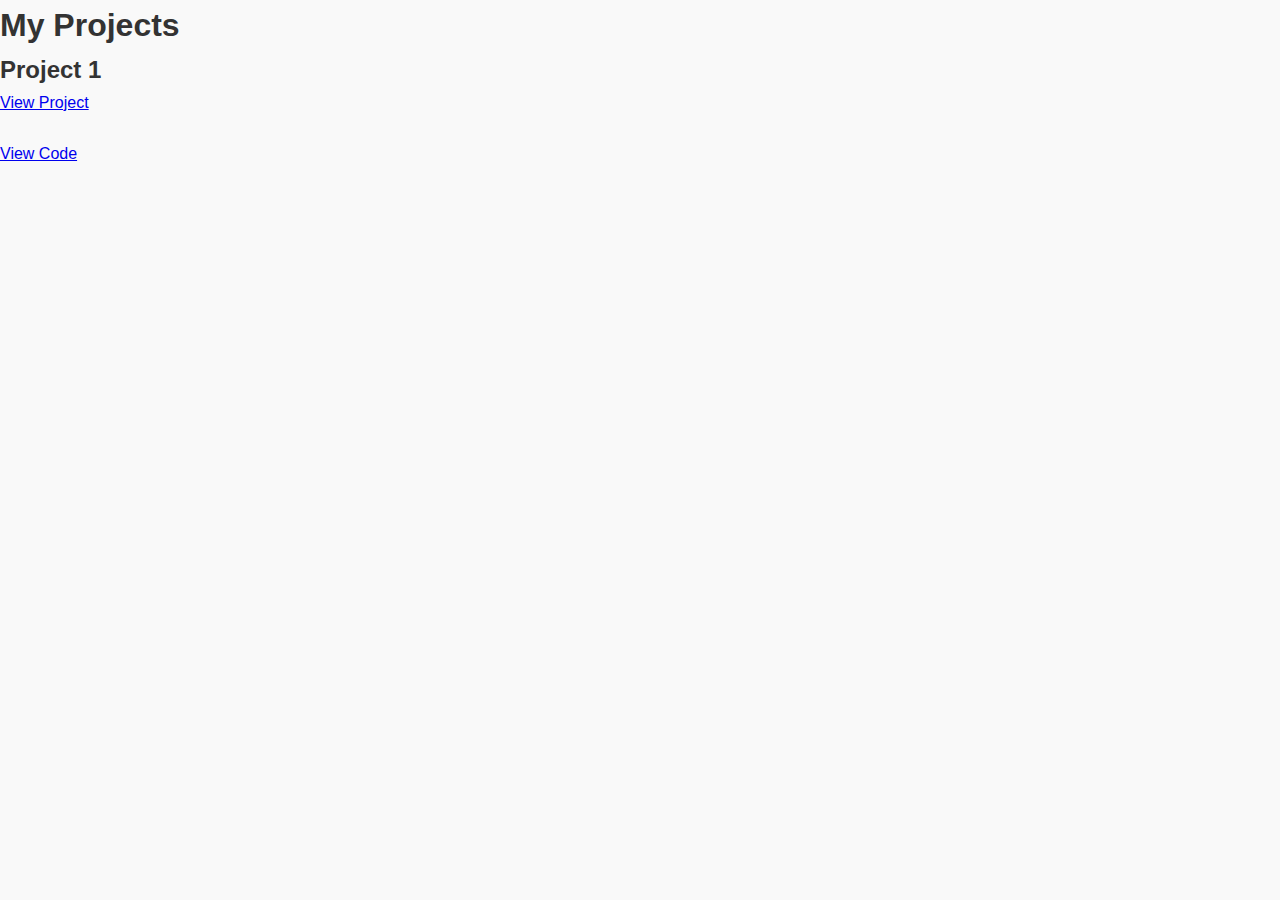
<file: index.html>
<!DOCTYPE html>
<html>
<head>
  <title>XD-Shado Portfolio</title>
  <link rel="stylesheet" href="style.css">
</head>
<body>

<h1>My Projects</h1>

<div>
  <h2>Project 1</h2>

  <a href="projects/project1/index.html" target="_blank">
    View Project
  </a>

  <br><br>

  <a href="https://github.com/XD-Shado/portfolio/tree/main/projects/project1" target="_blank">
    View Code
  </a>
</div>

</body>
</html>
</file>
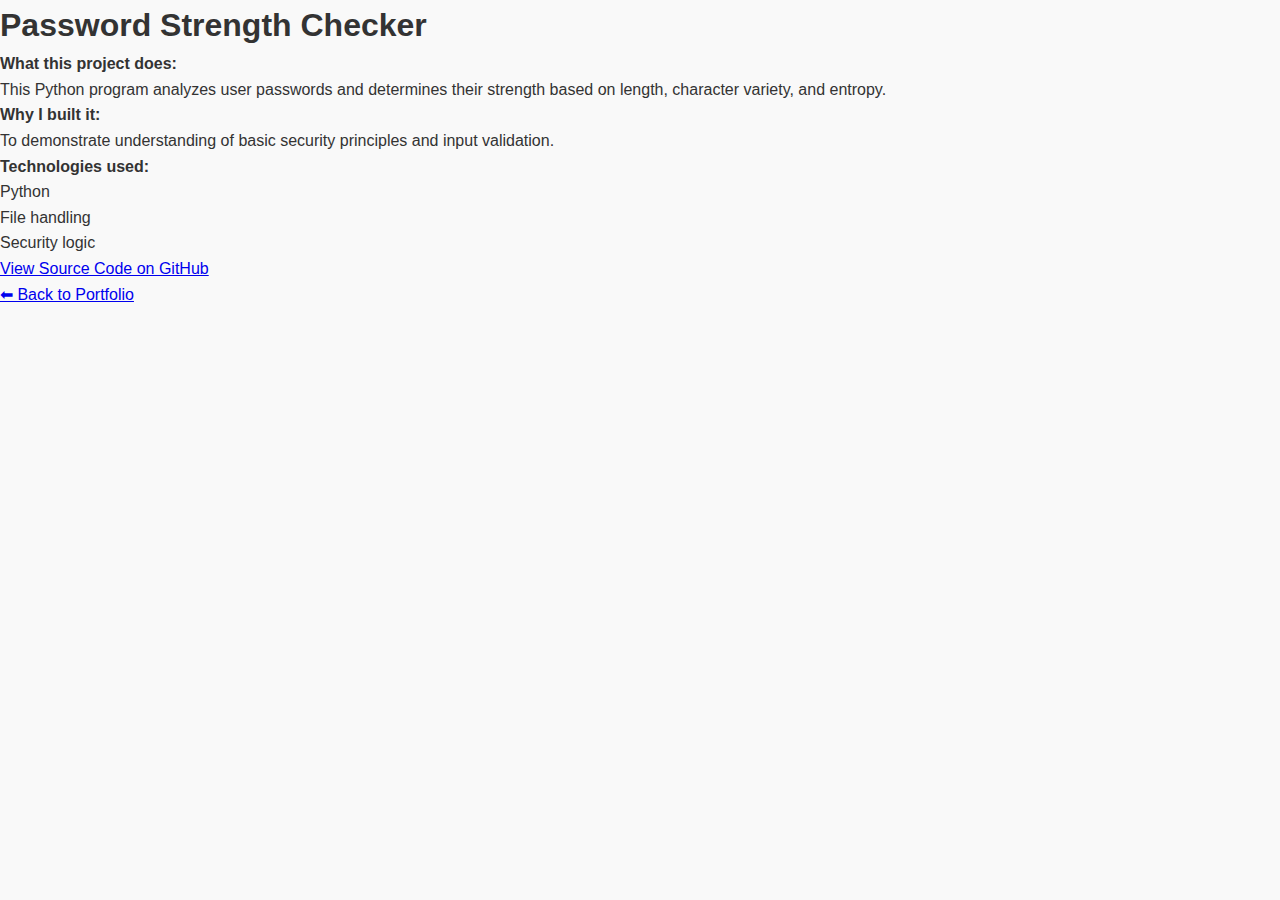
<file: Index.HTML>
<!DOCTYPE html>
<html lang="en">
<head>
  <meta charset="UTF-8">
  <title>Project 1 – Password Strength Checker</title>

  <!-- use the SAME styling as your main site -->
  <link rel="stylesheet" href="../../style.css">
</head>

<body>

  <h1>Password Strength Checker</h1>

  <p><strong>What this project does:</strong></p>
  <p>
    This Python program analyzes user passwords and determines their strength
    based on length, character variety, and entropy.
  </p>

  <p><strong>Why I built it:</strong></p>
  <p>
    To demonstrate understanding of basic security principles and input
    validation.
  </p>

  <p><strong>Technologies used:</strong></p>
  <ul>
    <li>Python</li>
    <li>File handling</li>
    <li>Security logic</li>
  </ul>

  <p>
    <a href="https://github.com/XD-Shado/XD-Shado.github.io/projects/" target="_blank">
      View Source Code on GitHub
    </a>
  </p>

  <p>
    <a href="../../index.html">⬅ Back to Portfolio</a>
  </p>

</body>
</html>
</file>
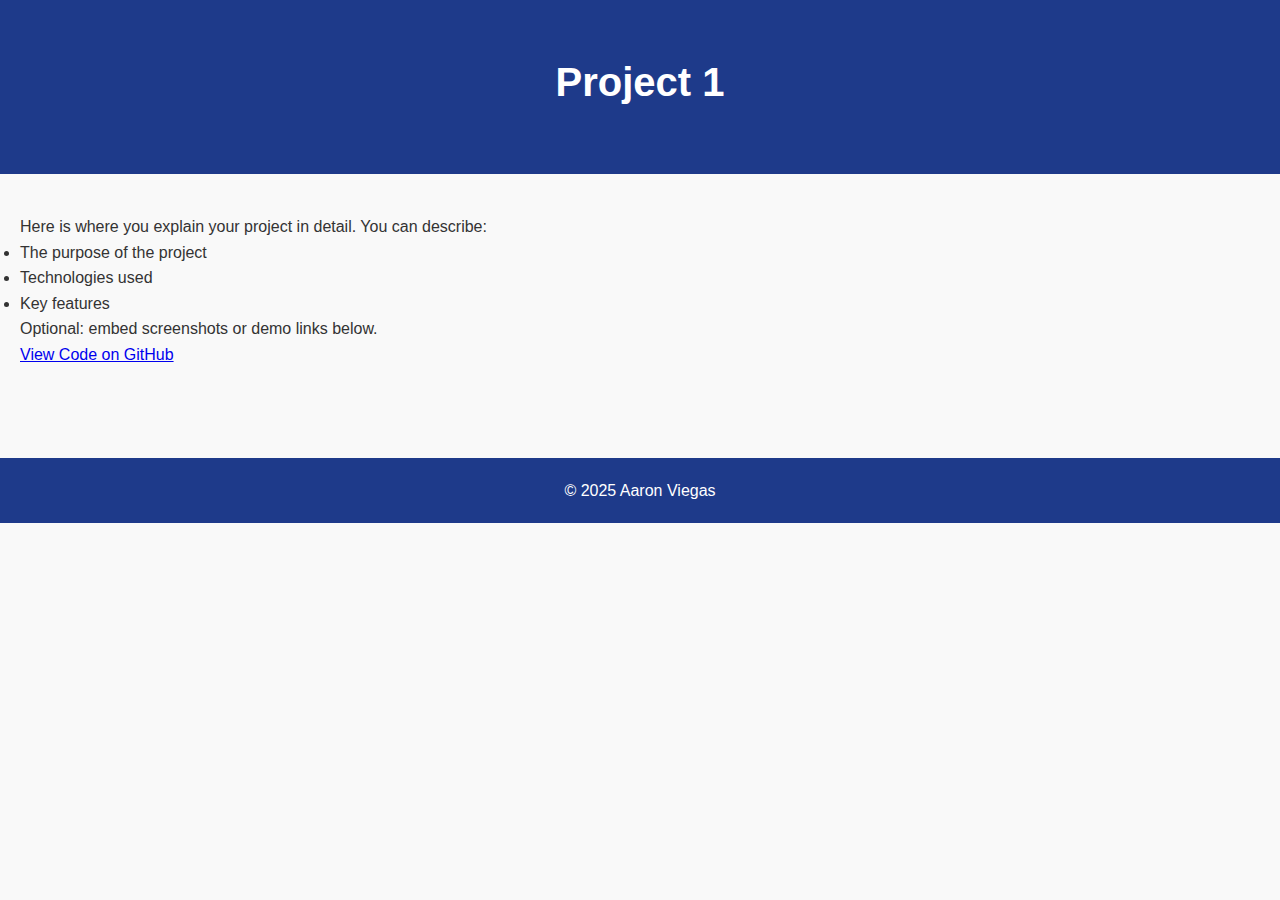
<file: project1/index.html>
<!DOCTYPE html>
<html lang="en">
<head>
  <meta charset="UTF-8">
  <meta name="viewport" content="width=device-width, initial-scale=1.0">
  <title>Project 1</title>
  <link rel="stylesheet" href="../../style.css">
</head>
<body>
  <header>
    <h1>Project 1</h1>
  </header>

  <main>
    <section class="project-details">
      <p>Here is where you explain your project in detail. You can describe:</p>
      <ul>
        <li>The purpose of the project</li>
        <li>Technologies used</li>
        <li>Key features</li>
      </ul>
      <p>Optional: embed screenshots or demo links below.</p>
      <a href="https://github.com/yourusername/project1" target="_blank">View Code on GitHub</a>
    </section>
  </main>

  <footer>
    <p>© 2025 Aaron Viegas</p>
  </footer>
</body>
</html>
</file>
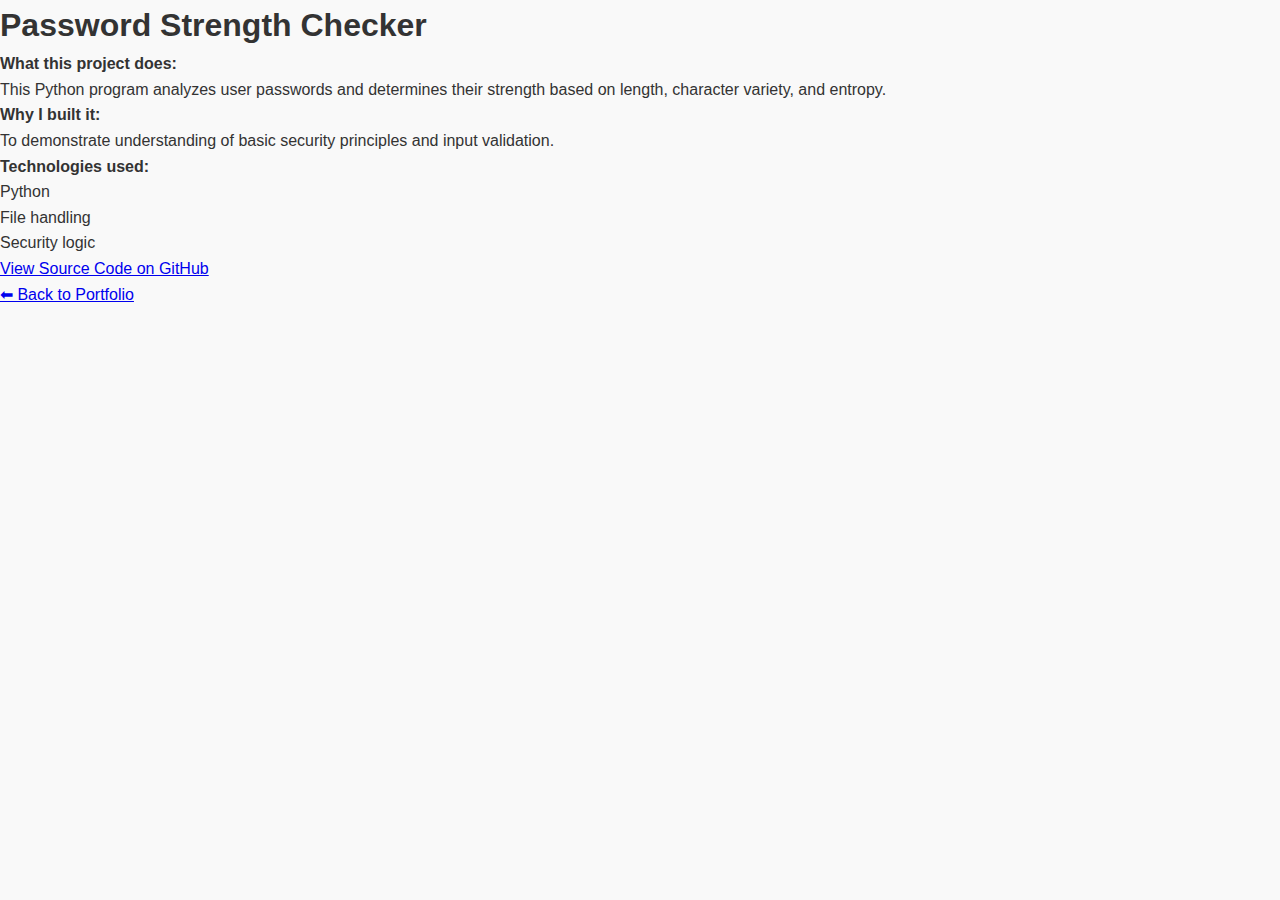
<file: project/Project1/index.html>
<!DOCTYPE html>
<html lang="en">
<head>
  <meta charset="UTF-8">
  <title>Project 1 – Password Strength Checker</title>

  <!-- use the SAME styling as your main site -->
  <link rel="stylesheet" href="../../style.css">
</head>

<body>

  <h1>Password Strength Checker</h1>

  <p><strong>What this project does:</strong></p>
  <p>
    This Python program analyzes user passwords and determines their strength
    based on length, character variety, and entropy.
  </p>

  <p><strong>Why I built it:</strong></p>
  <p>
    To demonstrate understanding of basic security principles and input
    validation.
  </p>

  <p><strong>Technologies used:</strong></p>
  <ul>
    <li>Python</li>
    <li>File handling</li>
    <li>Security logic</li>
  </ul>

  <p>
    <a href="https://github.com/XD-Shado/portfolio/tree/main/projects/Project1" target="_blank">
      View Source Code on GitHub
    </a>
  </p>

  <p>
    <a href="../../index.html">⬅ Back to Portfolio</a>
  </p>

</body>
</html>
</file>
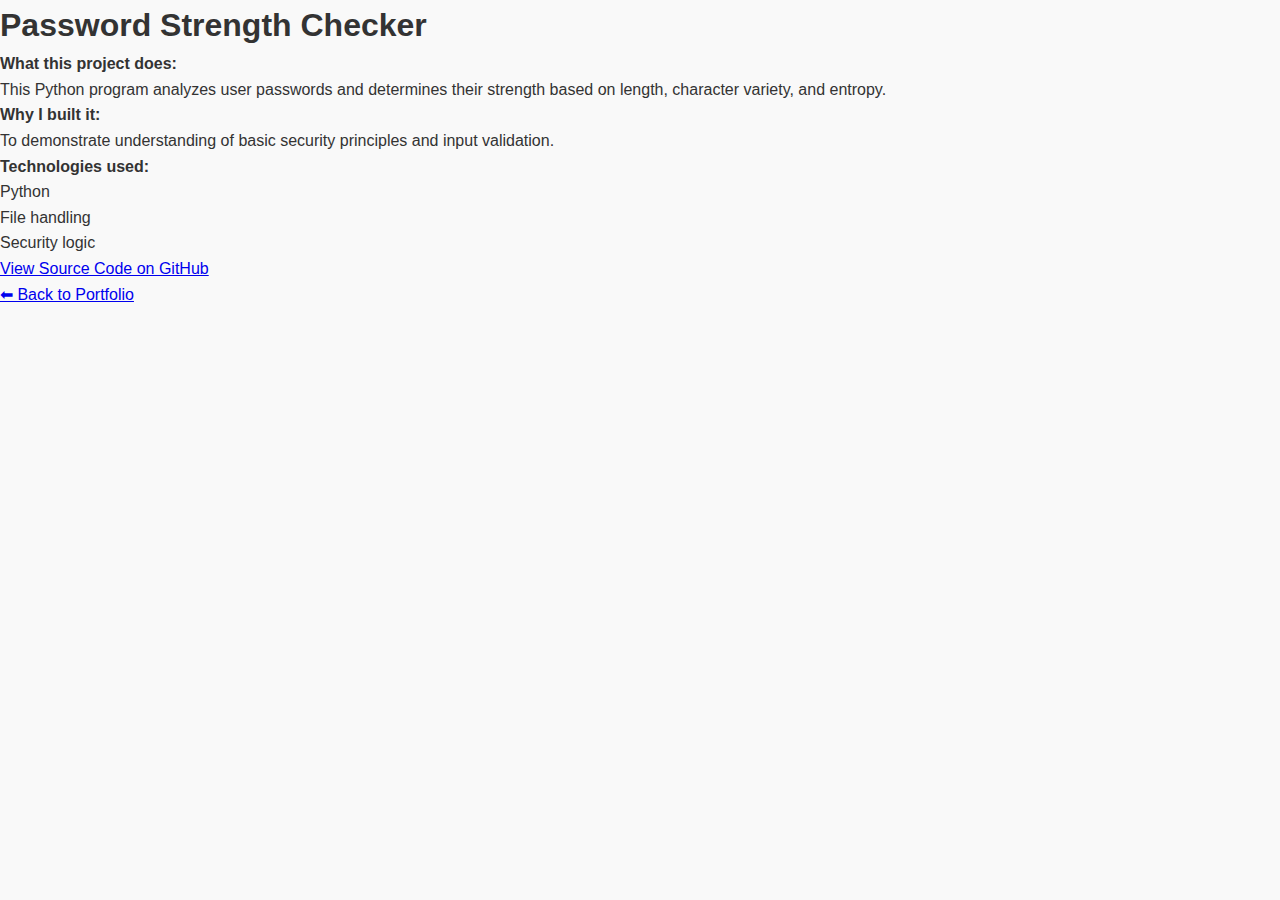
<file: project/Project3/index.html>
<!DOCTYPE html>
<html lang="en">
<head>
  <meta charset="UTF-8">
  <title>Project 1 – Password Strength Checker</title>

  <!-- use the SAME styling as your main site -->
  <link rel="stylesheet" href="../../style.css">
</head>

<body>

  <h1>Password Strength Checker</h1>

  <p><strong>What this project does:</strong></p>
  <p>
    This Python program analyzes user passwords and determines their strength
    based on length, character variety, and entropy.
  </p>

  <p><strong>Why I built it:</strong></p>
  <p>
    To demonstrate understanding of basic security principles and input
    validation.
  </p>

  <p><strong>Technologies used:</strong></p>
  <ul>
    <li>Python</li>
    <li>File handling</li>
    <li>Security logic</li>
  </ul>

  <p>
    <a href="https://github.com/XD-Shado/portfolio/tree/main/projects/Project3" target="_blank">
      View Source Code on GitHub
    </a>
  </p>

  <p>
    <a href="../../index.html">⬅ Back to Portfolio</a>
  </p>

</body>
</html>
</file>
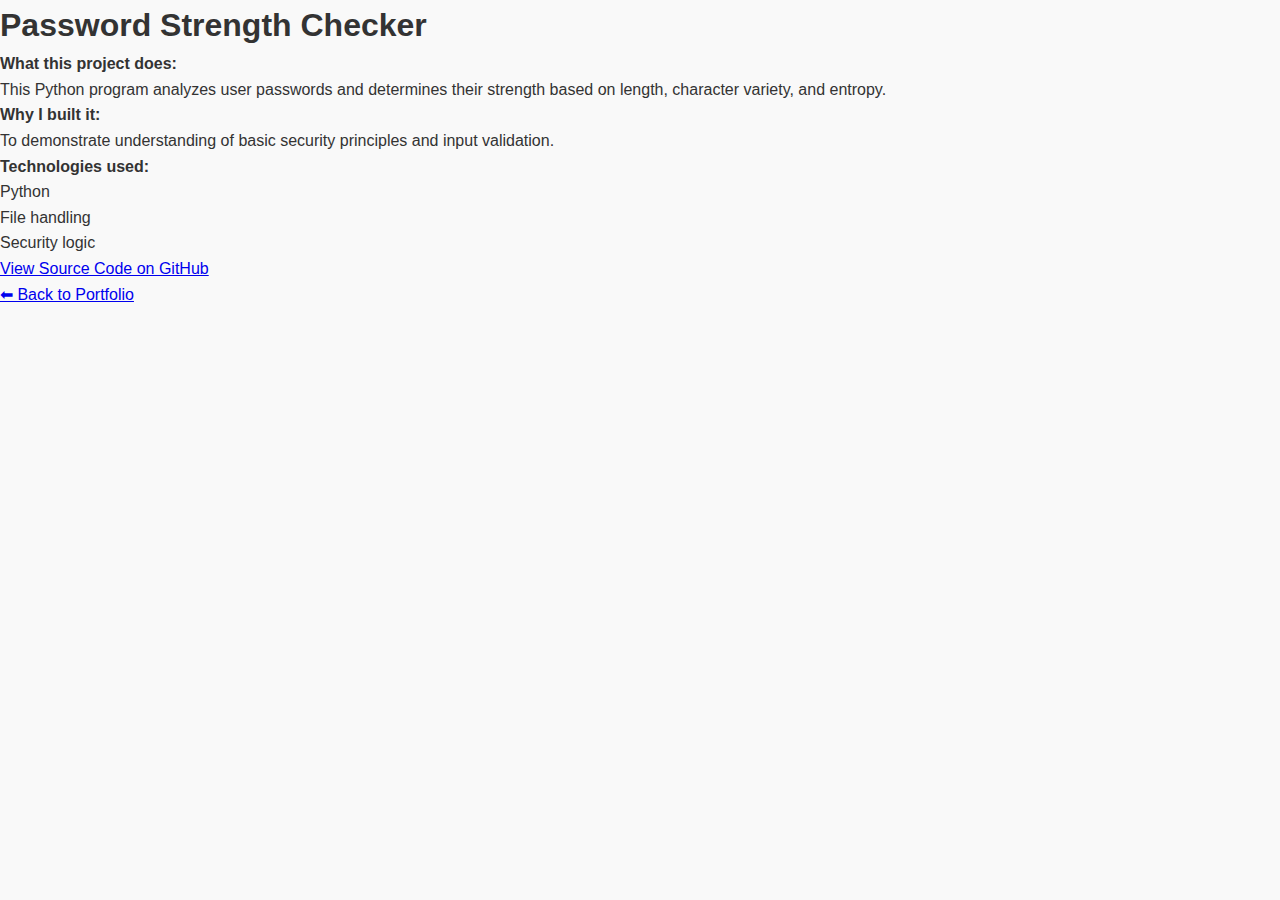
<file: project/Project4/index.html>
<!DOCTYPE html>
<html lang="en">
<head>
  <meta charset="UTF-8">
  <title>Project 1 – Password Strength Checker</title>

  <!-- use the SAME styling as your main site -->
  <link rel="stylesheet" href="../../style.css">
</head>

<body>

  <h1>Password Strength Checker</h1>

  <p><strong>What this project does:</strong></p>
  <p>
    This Python program analyzes user passwords and determines their strength
    based on length, character variety, and entropy.
  </p>

  <p><strong>Why I built it:</strong></p>
  <p>
    To demonstrate understanding of basic security principles and input
    validation.
  </p>

  <p><strong>Technologies used:</strong></p>
  <ul>
    <li>Python</li>
    <li>File handling</li>
    <li>Security logic</li>
  </ul>

  <p>
    <a href="https://github.com/XD-Shado/portfolio/tree/main/projects/Project4" target="_blank">
      View Source Code on GitHub
    </a>
  </p>

  <p>
    <a href="../../index.html">⬅ Back to Portfolio</a>
  </p>

</body>
</html>
</file>
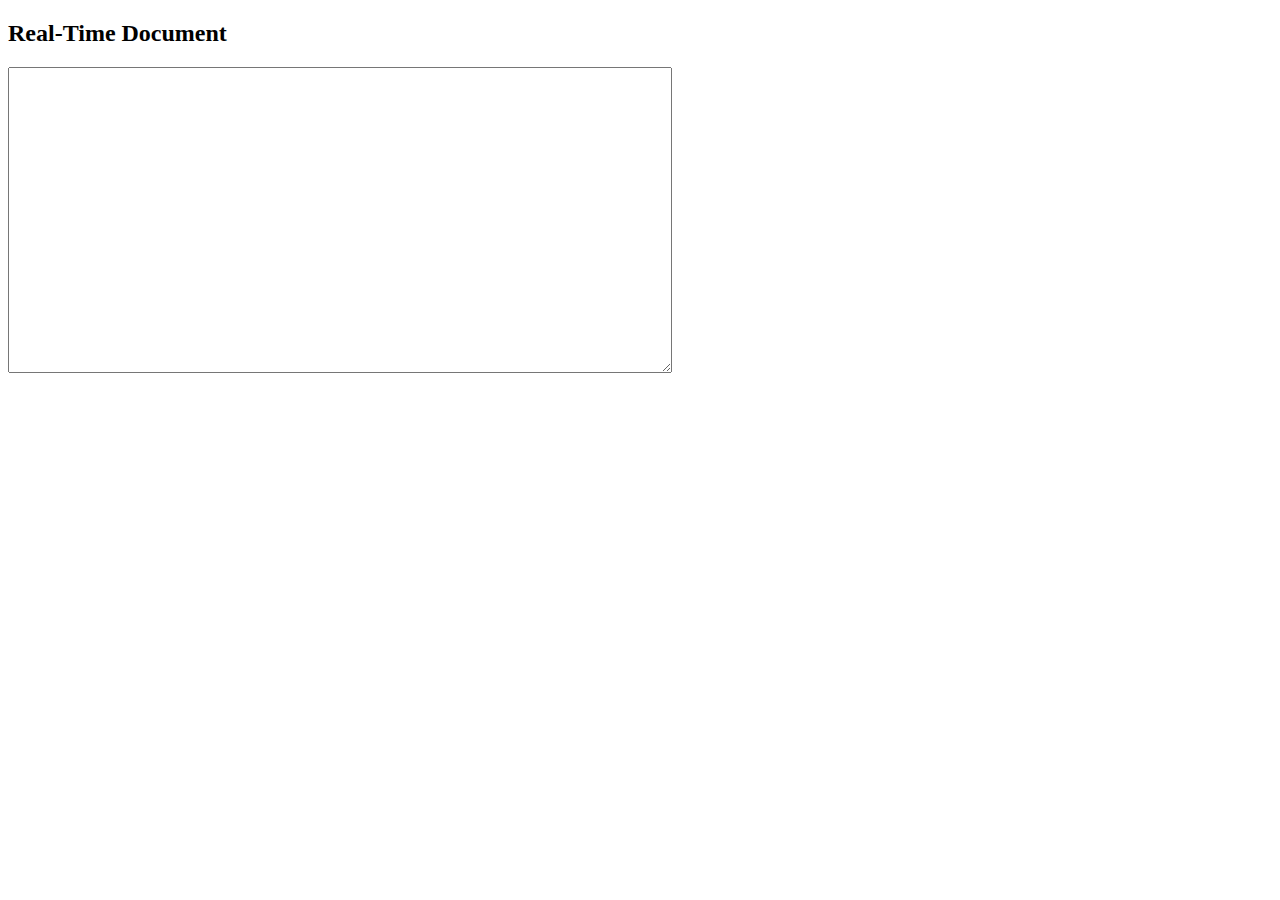
<file: project/project6/client.html>
<!DOCTYPE html>
<html>
<head>
  <title>Live Editor</title>
</head>
<body>
  <h2>Real-Time Document</h2>
  <textarea id="editor" rows="20" cols="80"></textarea>

  <script>
    const ws = new WebSocket("ws://localhost:8765");
    const editor = document.getElementById("editor");

    ws.onmessage = event => {
      editor.value = event.data;
    };

    editor.addEventListener("input", () => {
      ws.send(editor.value);
    });
  </script>
</body>
</html>
</file>
<file: style.css>
/* Reset default styles */
* {
  margin: 0;
  padding: 0;
  box-sizing: border-box;
}

body {
  font-family: 'Segoe UI', Tahoma, Geneva, Verdana, sans-serif;
  background-color: #f9f9f9;
  color: #333;
  line-height: 1.6;
}

header {
  text-align: center;
  padding: 50px 20px;
  background-color: #1e3a8a; /* deep blue */
  color: #fff;
}

header h1 {
  font-size: 2.5em;
  margin-bottom: 10px;
}

header p {
  font-size: 1.2em;
}

main {
  padding: 40px 20px;
}

.projects {
  display: grid;
  grid-template-columns: repeat(auto-fit, minmax(280px, 1fr));
  gap: 20px;
}

.project-card {
  background-color: #fff;
  border-radius: 12px;
  padding: 20px;
  box-shadow: 0 4px 15px rgba(0,0,0,0.1);
  transition: transform 0.3s ease;
}

.project-card:hover {
  transform: translateY(-5px);
}

.project-card h2 {
  color: #1e3a8a;
  margin-bottom: 10px;
}

.project-card p {
  margin-bottom: 15px;
}

.project-card a {
  text-decoration: none;
  color: #fff;
  background-color: #2563eb;
  padding: 8px 12px;
  border-radius: 6px;
  margin-right: 10px;
  transition: background-color 0.3s ease;
}

.project-card a:hover {
  background-color: #1d4ed8;
}

footer {
  text-align: center;
  padding: 20px;
  background-color: #1e3a8a;
  color: #fff;
  margin-top: 50px;
}
</file>
